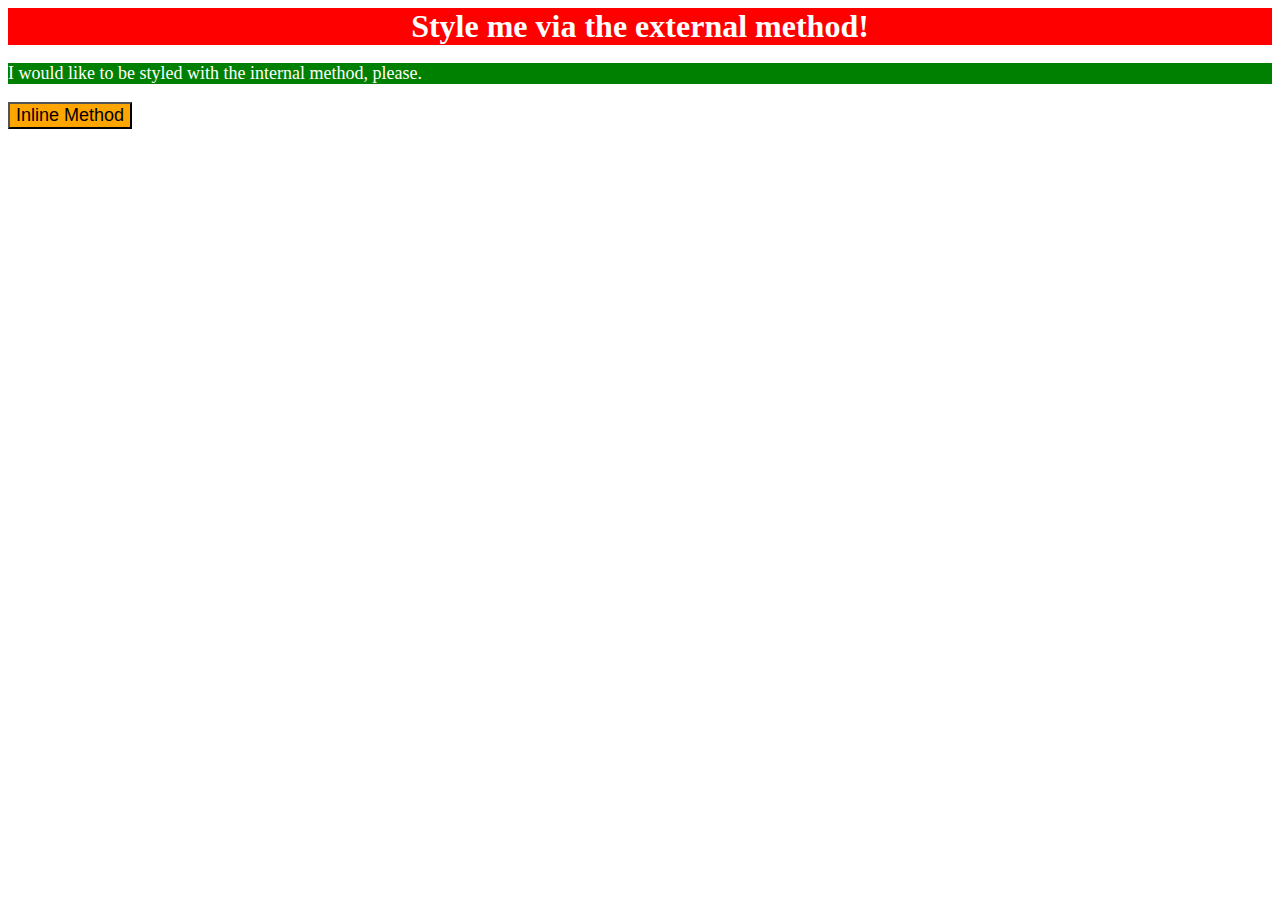
<file: foundations/01-css-methods/index.html>
<!DOCTYPE html>
<html lang="en">
  <head>
    <meta charset="UTF-8">
    <meta http-equiv="X-UA-Compatible" content="IE=edge">
    <meta name="viewport" content="width=device-width, initial-scale=1.0">
    <link rel="stylesheet" href="styles01.css">
    <style>
      p {
        background-color: green;
        color: white;
        font-size: 18px;
      }
    </style>
    <title>Methods for Adding CSS</title>
  </head>
  <body>
    <div>Style me via the external method!</div>
    <p>I would like to be styled with the internal method, please.</p>
    <button style="background-color:orange;color: black;font-size: 18px;">Inline Method</button>
  </body>
</html>
</file>
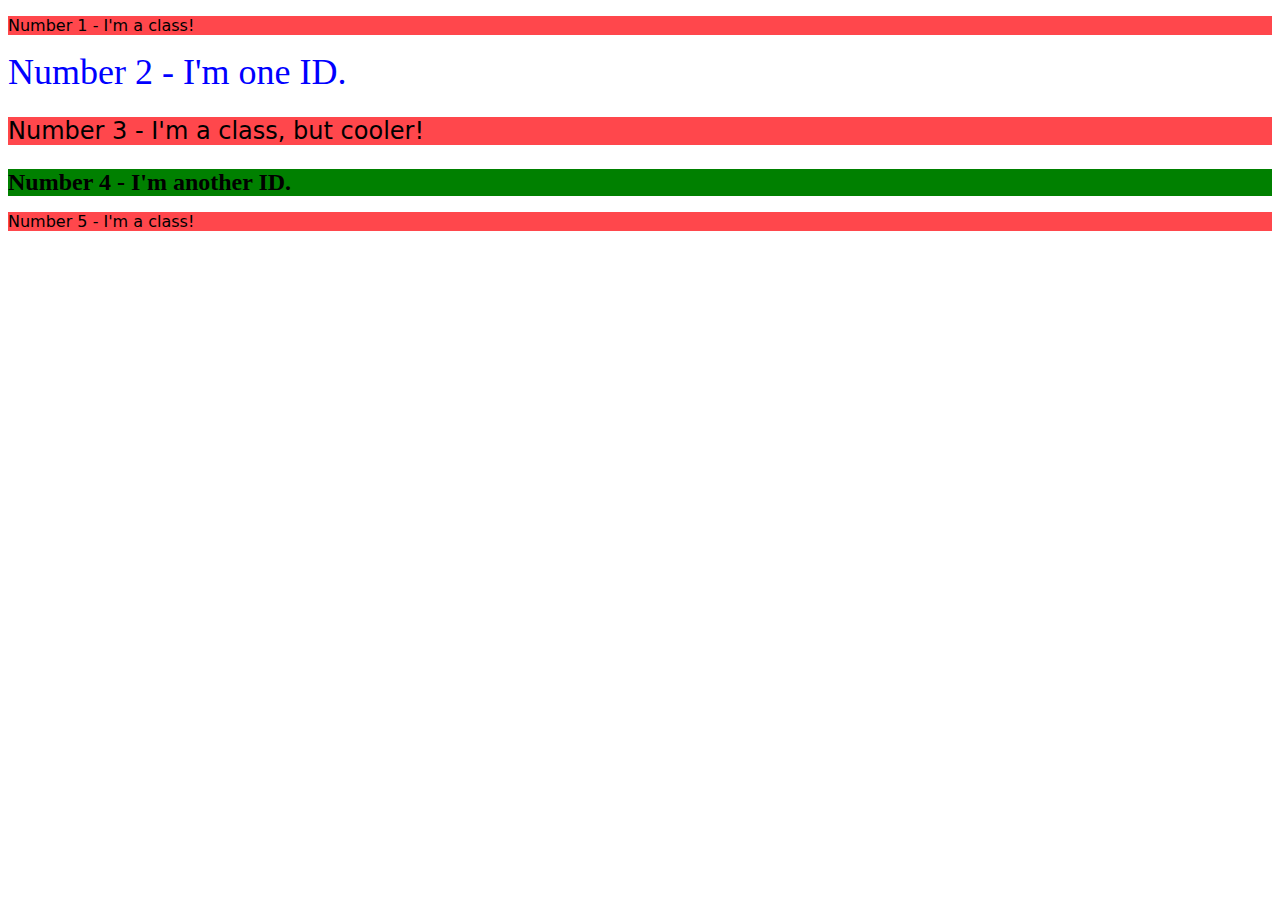
<file: foundations/02-class-id-selectors/index.html>
<!DOCTYPE html>
<html lang="en">
  <head>
    <meta charset="UTF-8">
    <meta http-equiv="X-UA-Compatible" content="IE=edge">
    <meta name="viewport" content="width=device-width, initial-scale=1.0">
    <title>Class and ID Selectors</title>
    <link rel="stylesheet" href="style.css">
  </head>
  <body>
    <p class="Odd">Number 1 - I'm a class!</p>
    <div id="Blue">Number 2 - I'm one ID.</div>
    <p class="Odd special">Number 3 - I'm a class, but cooler!</p>
    <div id="green">Number 4 - I'm another ID.</div>
    <p class="Odd">Number 5 - I'm a class!</p>
  </body>
</html>
</file>
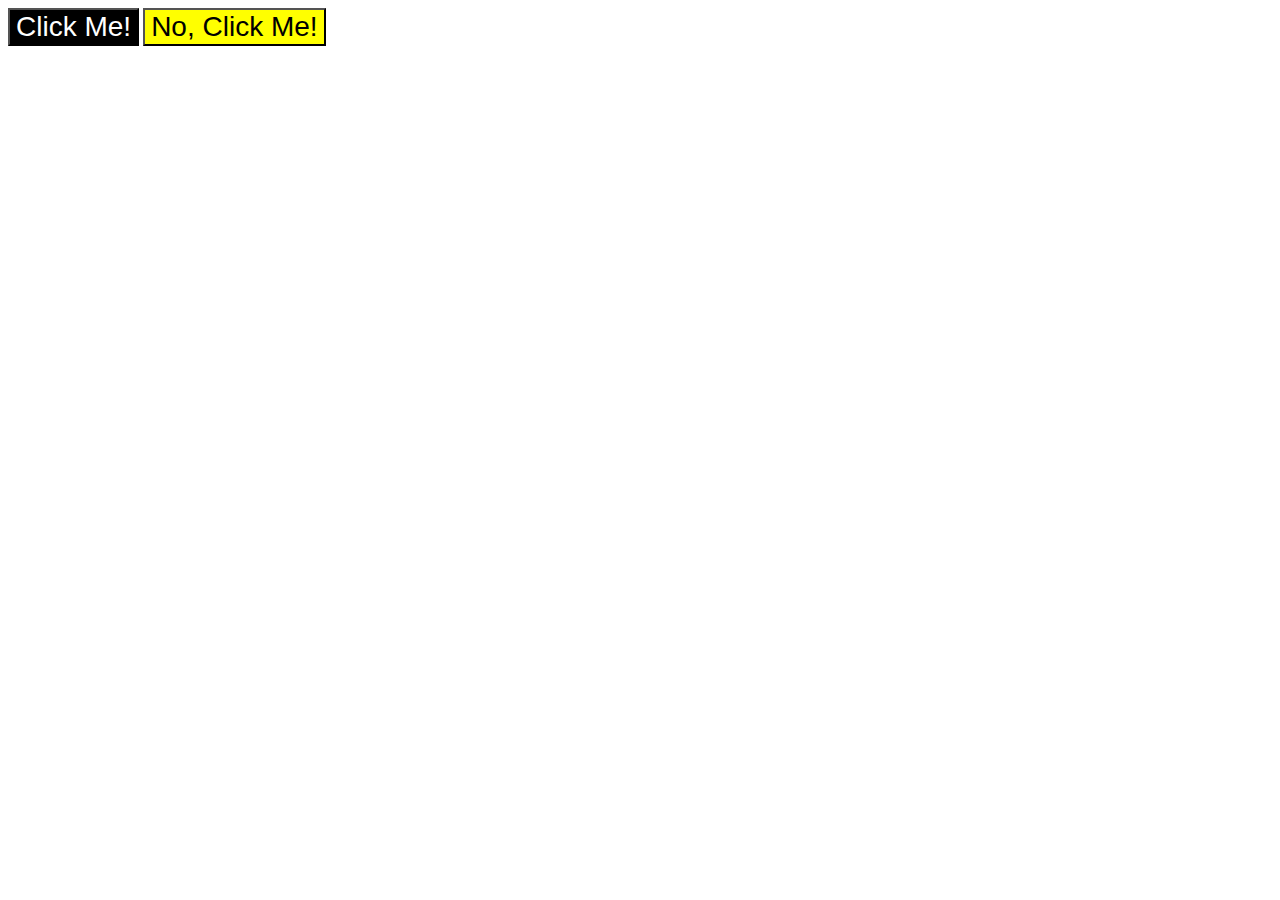
<file: foundations/03-grouping-selectors/index.html>
<!DOCTYPE html>
<html lang="en">
  <head>
    <meta charset="UTF-8">
    <meta http-equiv="X-UA-Compatible" content="IE=edge">
    <meta name="viewport" content="width=device-width, initial-scale=1.0">
    <title>Grouping Selectors</title>
    <link rel="stylesheet" href="style.css">
  </head>
  <body>
    <button class="negro gemelo">Click Me!</button>
    <button class="amarillo gemelo">No, Click Me!</button>
  </body>
</html>
</file>
<file: foundations/01-css-methods/styles01.css>
div {
    background-color: red;
    color: white;
    font-weight: bold;
    font-size:32px ;
    text-align: center;

}
</file>
<file: foundations/02-class-id-selectors/style.css>
.Odd{
    background-color: #FF474C;
    font-family: Verdana, DejaVu Sans, sans-Serif;

}

#Blue{
    color: rgb(0, 0, 255);
    font-size: 36px;
}

.special{
    font-size: 24px;
}

#green{
    background-color: #008000;
    font-size: 24px;
    font-weight:bold;
}
</file>
<file: foundations/03-grouping-selectors/style.css>
.negro{
    background-color: rgb(0, 0, 0);
    color: white;
}

.amarillo{
    background-color: #ffff00;
}


.gemelo{
    font-family: Helvetica, 'Times New Roman', sans-serif;
    font-size: 28px;
}
   
/*
.amarillo.negro{
    font-family: Helvetica, 'Times New Roman', sans-serif;
    font-size: 28px;
}
 */
</file>
